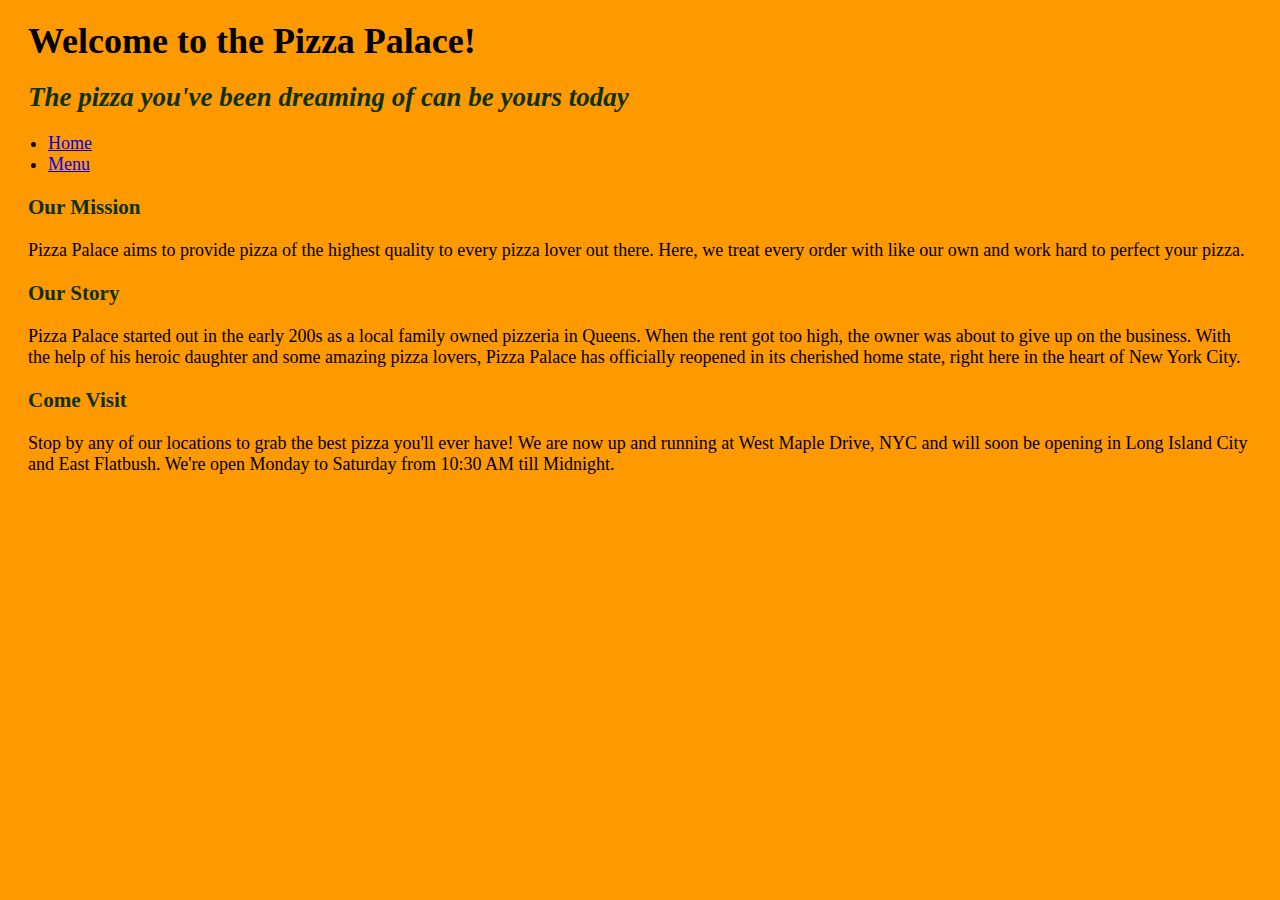
<file: index.html>
<!DOCTYPE html>
<html lang="en">
<head>
<title>Pizza Palace</title>
<link rel="stylesheet" href="foodstyle.css">
</head>

<body>
<h1>Welcome to the Pizza Palace!</h1>

<h2><em>The pizza you've been dreaming of can be yours today</em></h2>

<ul>
<li><a href="index.html">Home</a></li>
<li><a href="menu.html">Menu</a></li>
</ul>

<h3>Our Mission</h3>

<p>Pizza Palace aims to provide pizza of the highest quality to every
pizza lover out there. Here, we treat every order with like our own and work
hard to perfect your pizza.</p>

<h3>Our Story</h3>
<p>Pizza Palace started out in the early 200s as a local family owned pizzeria in Queens.
When the rent got too high, the owner was about to give up on the business.
With the help of his heroic daughter and some amazing pizza lovers, Pizza Palace 
has officially reopened in its cherished home state, right here in the heart of
New York City.</p>

<h3>Come Visit</h3>
<p>Stop by any of our locations to grab the best pizza you'll ever have!
We are now up and running at West Maple Drive, NYC and will soon be
opening in Long Island City and East Flatbush.
We're open Monday to Saturday from 10:30 AM till Midnight.</p>

</body>
</html>
</file>
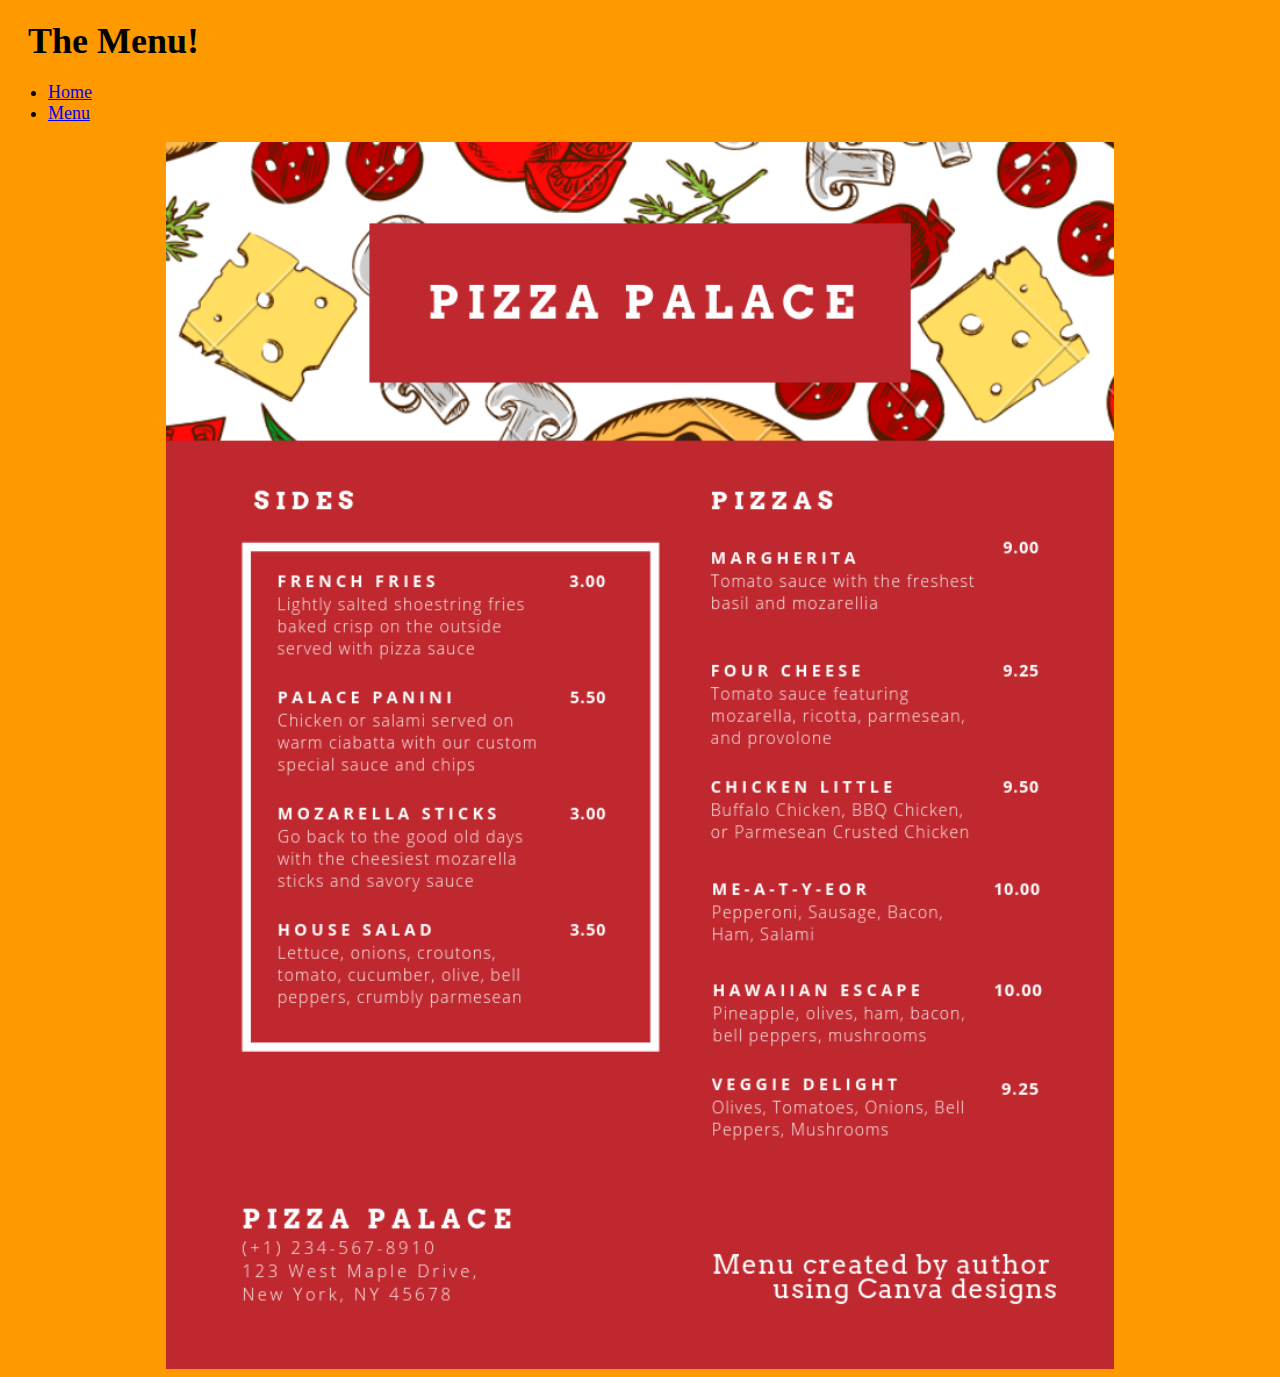
<file: menu.html>
<!DOCTYPE html>
<html lang="en">
<head>
<title>Pizza Palace Menu</title>
<link rel="stylesheet" href="foodstyle.css">
</head>

<body>

<h1>The Menu!</h1>

<ul>
<li><a href="index.html">Home</a></li>
<li><a href="menu.html">Menu</a></li>
</ul>

<img src="pizza_palace.png">

</body>
</html>
</file>
<file: foodstyle.css>
h1, h2, h3, p {
	margin: 20px;
}

li {
	margin: 20px, 10 px;
}

body {
	background-color: #ff9900;
	font-family: serif;
	font-size: 18px;
}

img {
	display: block;
	margin-left: auto;
	margin-right: auto;
	width: 75%;
}

h2, h3{
	color: #0C310C;
}
</file>
